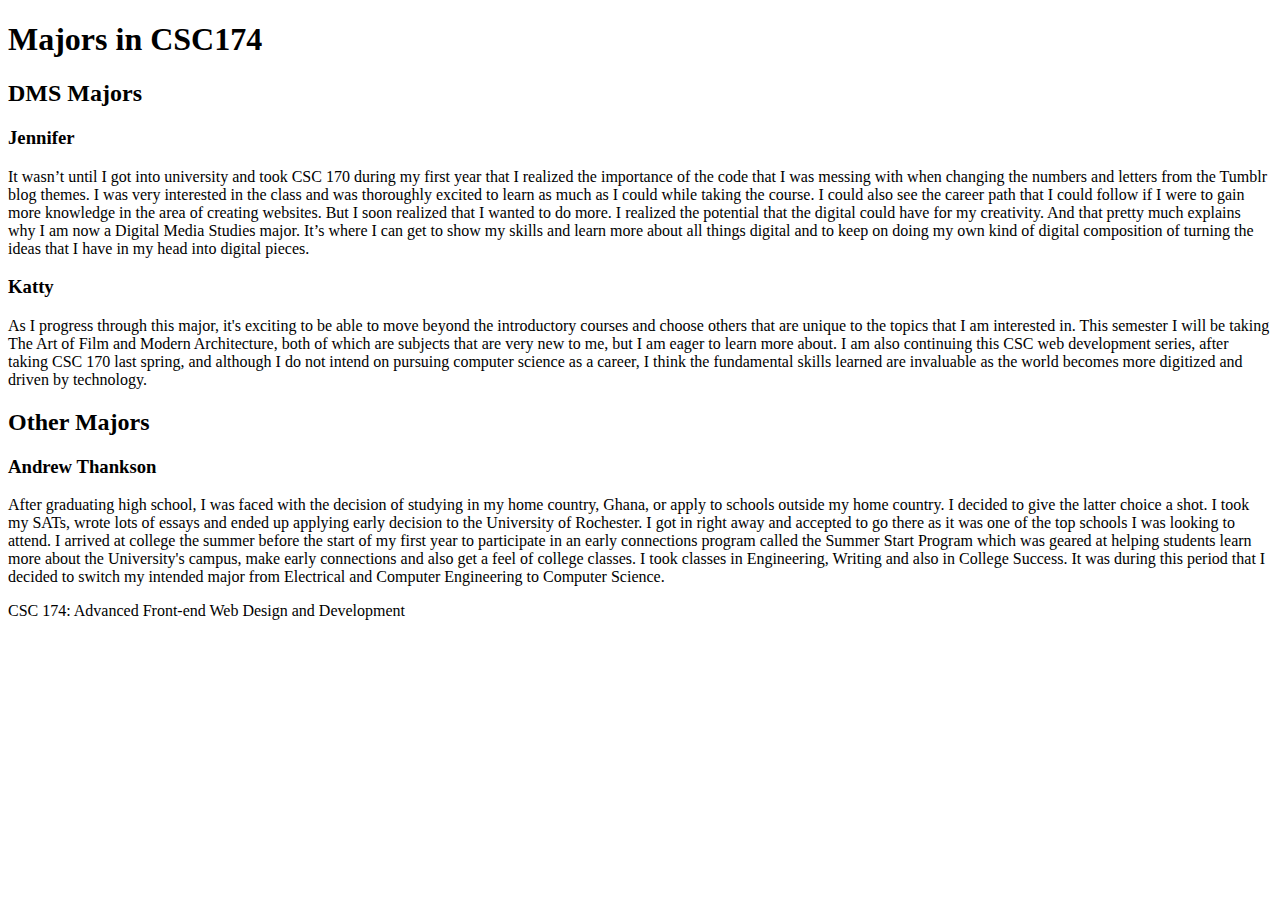
<file: Assignment4/students.html>
<!DOCTYPE html>
<html lang="en">
   <head>
      <meta charset="utf-8">
      <title> Students | Assignment 4: </title>
   </head>
   <body>
      <header>
         <h1> Majors in CSC174 </h1>
      </header>
      <aside>

         <h2> DMS Majors </h2>

            <h3> Jennifer </h3>
           <p> It wasn’t until I got into university and took CSC 170 during my first year that I realized the importance of the code that I was messing with when changing the numbers and letters from the Tumblr blog themes. I was very interested in the class and was thoroughly excited to learn as much as I could while taking the course. I could also see the career path that I could follow if I were to gain more knowledge in the area of creating websites. But I soon realized that I wanted to do more. I realized the potential that the digital could have for my creativity. And that pretty much explains why I am now a Digital Media Studies major. It’s where I can get to show my skills and learn more about all things digital and to keep on doing my own kind of digital composition of turning the ideas that I have in my head into digital pieces.</p>
          
           <h3>Katty </h3>
             <p>As I progress through this major, it's exciting to be able to move beyond the introductory courses and choose others that are unique to the topics that I am interested in. This semester I will be taking The Art of Film and Modern Architecture, both of which are subjects that are very new to me, but I am eager to learn more about. I am also continuing this CSC web development series, after taking CSC 170 last spring, and although I do not intend on pursuing computer science as a career, I think the fundamental skills learned are invaluable as the world becomes more digitized and driven by technology.</p>
          
         <h2> Other Majors </h2>

            <h3>Andrew Thankson</h3>
            <p>After graduating high school, I was faced with the decision of studying in my home country, Ghana, or apply to schools outside my home country. I decided to give the latter choice a shot. I took my SATs, wrote lots of essays and ended up applying early decision to the University of Rochester. I got in right away and accepted to go there as it was one of the top schools I was looking to attend. I arrived at college the summer before the start of my first year to participate in an early connections program called the Summer Start Program which was geared at helping students learn more about the University's campus, make early connections and also get a feel of college classes. I took classes in Engineering, Writing and also in College Success. It was during this period that I decided to switch my intended major from Electrical and Computer Engineering to Computer Science.</p>

      </aside>
      <main>
       
      </main>
     
      <footer>CSC 174: Advanced Front-end Web Design and Development </footer>
   </body>
</html>
</file>
